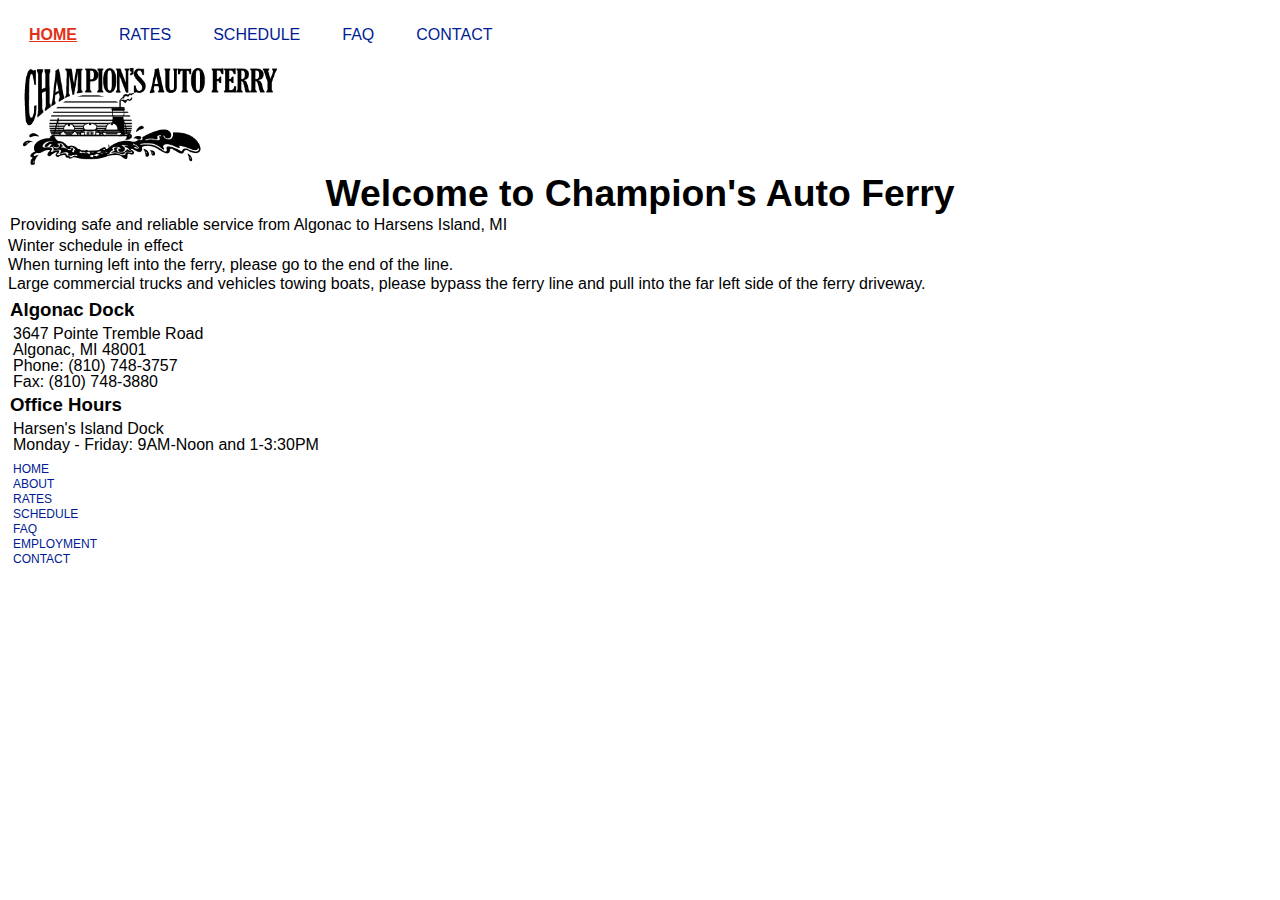
<file: index.html>
<!DOCTYPE html>
<html lang="en">
  <head>
      <meta charset="UTF-8">
      <link rel="shortcut icon" href="images/favicon.png"/>
      <link rel="stylesheet" type="text/css" href="css/default.css">
      <link rel="stylesheet" type="text/css" href="css/style.css">
      <title>Champion's Auto Ferry</title>
  </head>
  <body>
    <a href="#main" class="skip">Skip to content</a>

    <header>
      <nav>
        <ul>
          <li><a href="index.html" class="current">Home</a></li>
          <li><a href="rates.html">Rates</a></li>
          <li><a href="schedule.html">Schedule</a></li>
          <li><a href="faq.html">FAQ</a></li>
          <li><a href="contact.html">Contact</a></li>
        </ul>
      </nav>

      <img src="images/long-logo_400px.png" alt = "champion's auto ferry logo"/>

    </header>


    <main>
      <div id="main">

        <h1>Welcome to Champion's Auto Ferry</h1>

        <div class="welcome">
          <p>Providing safe and reliable service from Algonac to Harsens Island, MI</p>
        </div>

        <p>Winter schedule in effect</p>
        <p>When turning left into the ferry, please go to the end of the line.</p>
        <p>Large commercial trucks and vehicles towing boats, please bypass the ferry line and pull into the far left side of the ferry driveway.</p>

      </div>
    </main>

  </body>

  <footer>

    <section class="contact">
      <h1>Algonac Dock</h1>
      <p class="contact">3647 Pointe Tremble Road <br>
        Algonac, MI 48001 <br>
        Phone: (810) 748-3757 <br>
        Fax: (810) 748-3880 <br>
      </p>
      <h1>Office Hours</h1>
      <p class="contact">Harsen's Island Dock <br>
        Monday - Friday: 9AM-Noon and 1-3:30PM
      </p>
    </section>

    <nav class="footer-nav">
      <ul>
        <li><a href="index.html" class="current">Home</a></li>
        <li><a href="about.html">About</a></li>
        <li><a href="rates.html">Rates</a></li>
        <li><a href="schedule.html">Schedule</a></li>
        <li><a href="faq.html">FAQ</a></li>
        <li><a href="employment.html">Employment</a></li>
        <li><a href="contact.html">Contact</a></li>
      </ul>
    </nav>

  </footer>

</html>
</file>
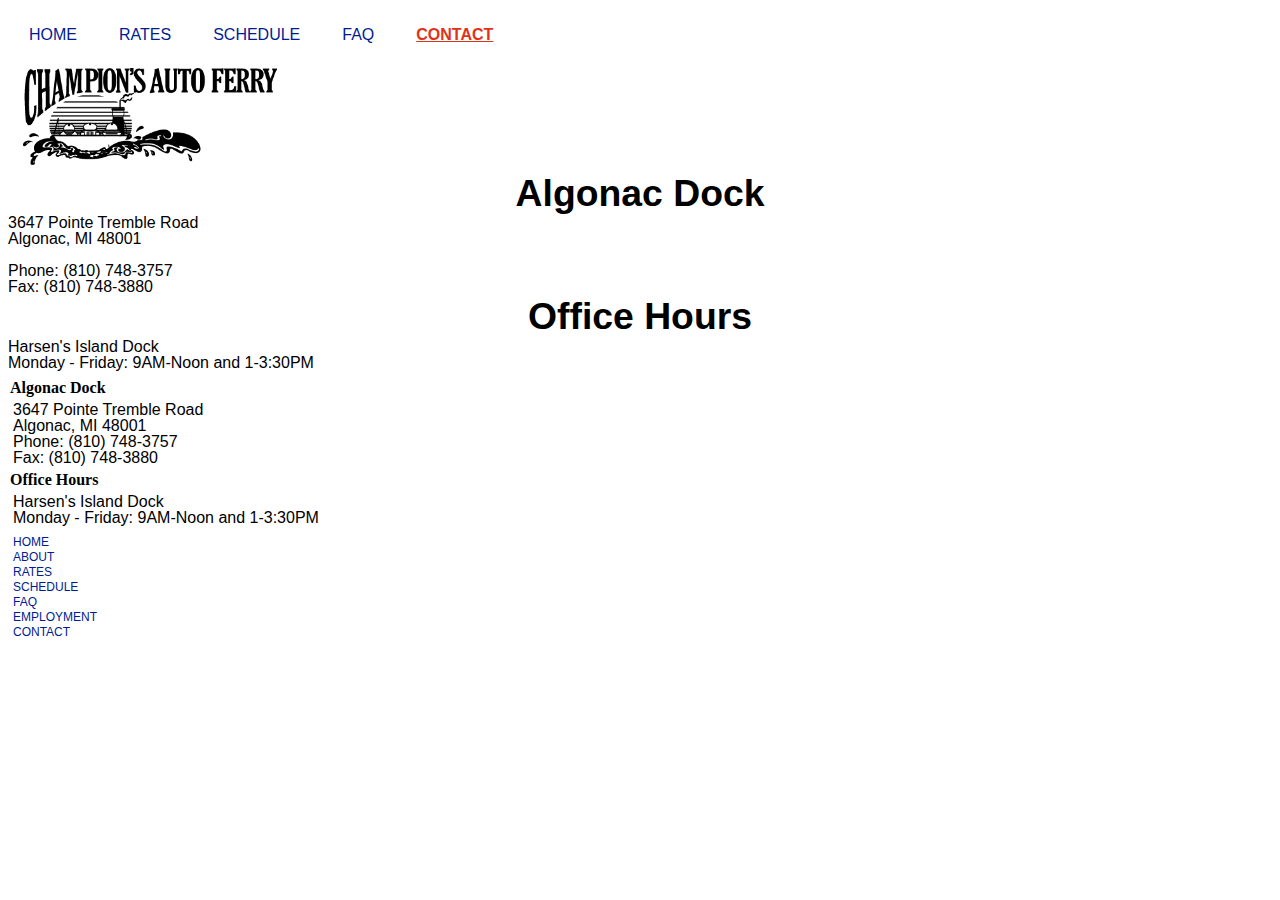
<file: contact.html>
<!DOCTYPE html>
<html lang="en">
  <head>
      <meta charset="UTF-8">
      <link rel="shortcut icon" href="images/favicon.png"/>
      <link rel="stylesheet" type="text/css" href="css/default.css">
      <link rel="stylesheet" type="text/css" href="css/style.css">
      <title>Contact - Champion's Auto Ferry</title>
  </head>
  <body>
    <a href="#main" class="skip">Skip to content</a>

    <header>
      <nav>
        <ul>
          <li><a href="index.html">Home</a></li>
          <li><a href="rates.html">Rates</a></li>
          <li><a href="schedule.html">Schedule</a></li>
          <li><a href="faq.html">FAQ</a></li>
          <li><a href="contact.html" class="current">Contact</a></li>
        </ul>
      </nav>

      <img src="images/long-logo_400px.png" alt = "champion's auto ferry logo"/>

    </header>


    <main>
      <div id="main">

        <h1>Algonac Dock</h1>
        <p class="contact">3647 Pointe Tremble Road <br>
          Algonac, MI 48001 <br>
          <br>
          Phone: (810) 748-3757 <br>
          Fax: (810) 748-3880 <br>
        </p>
        <h1>Office Hours</h1>
        <p class="contact">Harsen's Island Dock <br>
          Monday - Friday: 9AM-Noon and 1-3:30PM
        </p>

      </div>
    </main>

  </body>

  <footer>

    <section class="contact">
      <h3>Algonac Dock</h3>
      <p class="contact">3647 Pointe Tremble Road <br>
        Algonac, MI 48001 <br>
        Phone: (810) 748-3757 <br>
        Fax: (810) 748-3880 <br>
      </p>
      <h3>Office Hours</h3>
      <p class="contact">Harsen's Island Dock <br>
        Monday - Friday: 9AM-Noon and 1-3:30PM
      </p>
    </section>

    <nav class="footer-nav">
      <ul>
        <li><a href="index.html">Home</a></li>
        <li><a href="about.html">About</a></li>
        <li><a href="rates.html">Rates</a></li>
        <li><a href="schedule.html">Schedule</a></li>
        <li><a href="faq.html">FAQ</a></li>
        <li><a href="employment.html">Employment</a></li>
        <li><a href="contact.html" class="current">Contact</a></li>
      </ul>
    </nav>

  </footer>

</html>
</file>
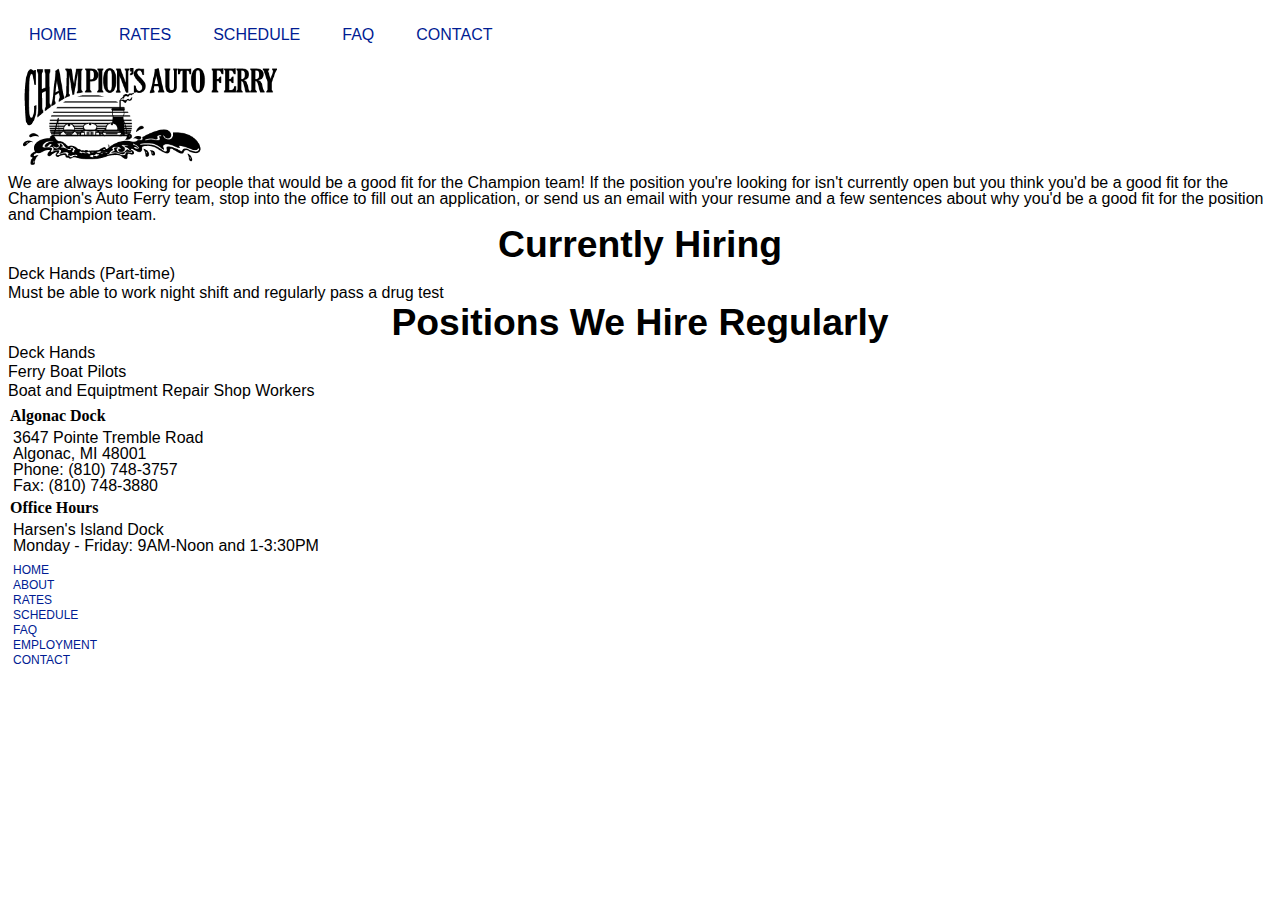
<file: employment.html>
<!DOCTYPE html>
<html lang="en">
  <head>
      <meta charset="UTF-8">
      <link rel="shortcut icon" href="images/favicon.png"/>
      <link rel="stylesheet" type="text/css" href="css/default.css">
      <link rel="stylesheet" type="text/css" href="css/style.css">
      <title>Champion's Auto Ferry</title>
  </head>
  <body>
    <a href="#main" class="skip">Skip to content</a>

    <header>
      <nav>
        <ul>
          <li><a href="index.html">Home</a></li>
          <li><a href="rates.html">Rates</a></li>
          <li><a href="schedule.html">Schedule</a></li>
          <li><a href="faq.html">FAQ</a></li>
          <li><a href="contact.html">Contact</a></li>
        </ul>
      </nav>

      <img src="images/long-logo_400px.png" alt = "champion's auto ferry logo"/>

    </header>


    <main>
      <div id="main">

        <p>We are always looking for people that would be a good fit for the Champion team! If the position you're looking for isn't currently open but you think you'd be a good fit for the Champion's Auto Ferry team, stop into the office to fill out an application, or send us an email with your resume and a few sentences about why you'd be a good fit for the position and Champion team.</p>

        <h1>Currently Hiring</h1>
        <p>Deck Hands (Part-time)</p>
        <p>Must be able to work night shift and regularly pass a drug test</p>

        <h1>Positions We Hire Regularly</h1>
        <p>Deck Hands</p>
        <p>Ferry Boat Pilots</p>
        <p>Boat and Equiptment Repair Shop Workers</p>

      </div>
    </main>

  </body>

  <footer>

    <section class="contact">
      <h3>Algonac Dock</h3>
      <p class="contact">3647 Pointe Tremble Road <br>
        Algonac, MI 48001 <br>
        Phone: (810) 748-3757 <br>
        Fax: (810) 748-3880 <br>
      </p>
      <h3>Office Hours</h3>
      <p class="contact">Harsen's Island Dock <br>
        Monday - Friday: 9AM-Noon and 1-3:30PM
      </p>
    </section>

    <nav class="footer-nav">
      <ul>
        <li><a href="index.html">Home</a></li>
        <li><a href="about.html">About</a></li>
        <li><a href="rates.html">Rates</a></li>
        <li><a href="schedule.html">Schedule</a></li>
        <li><a href="faq.html">FAQ</a></li>
        <li><a href="employment.html" class="current">Employment</a></li>
        <li><a href="contact.html">Contact</a></li>
      </ul>
    </nav>

  </footer>

</html>
</file>
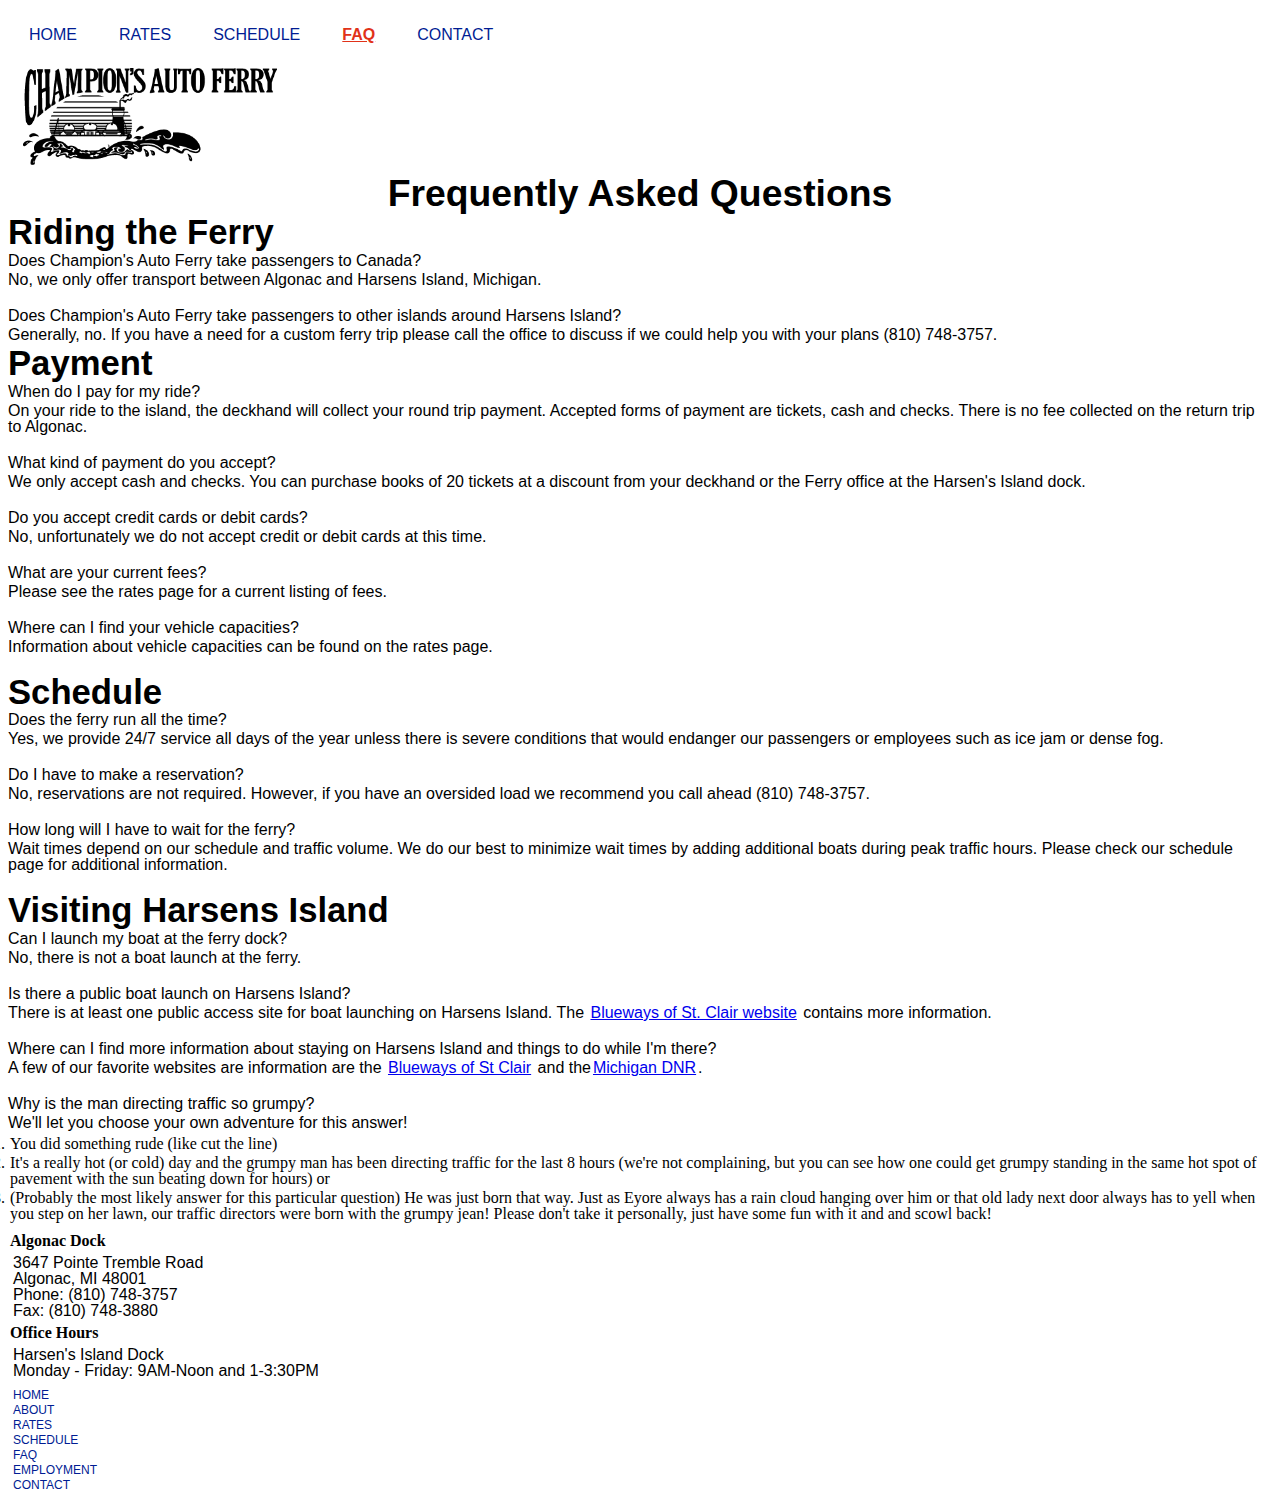
<file: faq.html>
<!DOCTYPE html>
<html lang="en">
  <head>
      <meta charset="UTF-8">
      <link rel="shortcut icon" href="images/favicon.png"/>
      <link rel="stylesheet" type="text/css" href="css/default.css">
      <link rel="stylesheet" type="text/css" href="css/style.css">
      <title>FAQ - Champion's Auto Ferry</title>
  </head>
  <body>
    <a href="#main" class="skip">Skip to content</a>

    <header>
      <nav>
        <ul>
          <li><a href="index.html">Home</a></li>
          <li><a href="rates.html">Rates</a></li>
          <li><a href="schedule.html">Schedule</a></li>
          <li><a href="faq.html" class="current">FAQ</a></li>
          <li><a href="contact.html">Contact</a></li>
        </ul>
      </nav>

      <img src="images/long-logo_400px.png" alt = "champion's auto ferry logo"/>

    </header>


    <main>
      <div id="main">

        <h1>Frequently Asked Questions</h1>

          <h2>Riding the Ferry</h2>
            <p class="question">Does Champion's Auto Ferry take passengers to Canada?</p>
            <p class="answer">No, we only offer transport between Algonac and Harsens Island, Michigan.</p>
            <br>
            <p class="question">Does Champion's Auto Ferry take passengers to other islands around Harsens Island?</p>
            <p class="answer">Generally, no. If you have a need for a custom ferry trip please call the office to discuss if we could help you with your plans (810) 748-3757.</p>

          <h2>Payment</h2>
            <p class="question">When do I pay for my ride?</p>
            <p class="answer">On your ride to the island, the deckhand will collect your round trip payment. Accepted forms of payment are tickets, cash and checks. There is no fee collected on the return trip to Algonac.</p>
            <br>
            <p class="question">What kind of payment do you accept?</p>
            <p class="answer">We only accept cash and checks. You can purchase books of 20 tickets at a discount from your deckhand or the Ferry office at the Harsen's Island dock.</p>
            <br>
            <p class="question">Do you accept credit cards or debit cards?</p>
            <p class="answer">No, unfortunately we do not accept credit or debit cards at this time.</p>
            <br>
            <p class="question">What are your current fees?</p>
            <p class="answer">Please see the rates page for a current listing of fees.</p>
            <br>
            <p class="question">Where can I find your vehicle capacities?</p>
            <p class="answer">Information about vehicle capacities can be found on the rates page.</p>
            <br>
          <h2>Schedule</h2>
            <p class="question">Does the ferry run all the time?</p>
            <p class="answer">Yes, we provide 24/7 service all days of the year unless there is severe conditions that would endanger our passengers or employees such as ice jam or dense fog.</p>
            <br>
            <p class="question">Do I have to make a reservation?</p>
            <p class="answer">No, reservations are not required. However, if you have an oversided load we recommend you call ahead (810) 748-3757.</p>
            <br>
            <p class="question">How long will I have to wait for the ferry?</p>
            <p class="answer">Wait times depend on our schedule and traffic volume. We do our best to minimize wait times by adding additional boats during peak traffic hours. Please check our schedule page for additional information.</p>
            <br>
          <h2>Visiting Harsens Island</h2>
            <p class="question">Can I launch my boat at the ferry dock?</p>
            <p class="answer">No, there is not a boat launch at the ferry.</p>
            <br>
            <p class="question">Is there a public boat launch on Harsens Island?</p>
            <p class="answer">There is at least one public access site for boat launching on Harsens Island. The <a href="http://www.bluewaysofstclair.org/recreation.asp?ait=av&aid=42">Blueways of St. Clair website</a> contains more information.</p>
            <br>
            <p class="question">Where can I find more information about staying on Harsens Island and things to do while I'm there?</p>
            <p class="answer">A few of our favorite websites are information are the <a href="http://www.bluewaysofstclair.org">Blueways of St Clair</a> and the<a href="https://search.michigan.gov/AppBuilder/search?ctx=DNR&q=harsens%20island">Michigan DNR</a>.</p>
            <br>
            <p class="question">Why is the man directing traffic so grumpy?</p>
            <p class="answer">We'll let you choose your own adventure for this answer!</p>
            <ol>
              <li>You did something rude (like cut the line)</li>
              <li>It's a really hot (or cold) day and the grumpy man has been directing traffic for the last 8 hours (we're not complaining, but you can see how one could get grumpy standing in the same hot spot of pavement with the sun beating down for hours) or</li>
              <li>(Probably the most likely answer for this particular question) He was just born that way. Just as Eyore always has a rain cloud hanging over him or that old lady next door always has to yell when you step on her lawn, our traffic directors were born with the grumpy jean! Please don't take it personally, just have some fun with it and and scowl back!</li>
            </ol>

      </div>
    </main>

  </body>

  <footer>

    <section class="contact">
      <h3>Algonac Dock</h3>
      <p class="contact">3647 Pointe Tremble Road <br>
        Algonac, MI 48001 <br>
        Phone: (810) 748-3757 <br>
        Fax: (810) 748-3880 <br>
      </p>
      <h3>Office Hours</h3>
      <p class="contact">Harsen's Island Dock <br>
        Monday - Friday: 9AM-Noon and 1-3:30PM
      </p>
    </section>

    <nav class="footer-nav">
      <ul>
        <li><a href="index.html">Home</a></li>
        <li><a href="about.html">About</a></li>
        <li><a href="rates.html">Rates</a></li>
        <li><a href="schedule.html">Schedule</a></li>
        <li><a href="faq.html" class="current">FAQ</a></li>
        <li><a href="employment.html">Employment</a></li>
        <li><a href="contact.html">Contact</a></li>
      </ul>
    </nav>

  </footer>

</html>
</file>
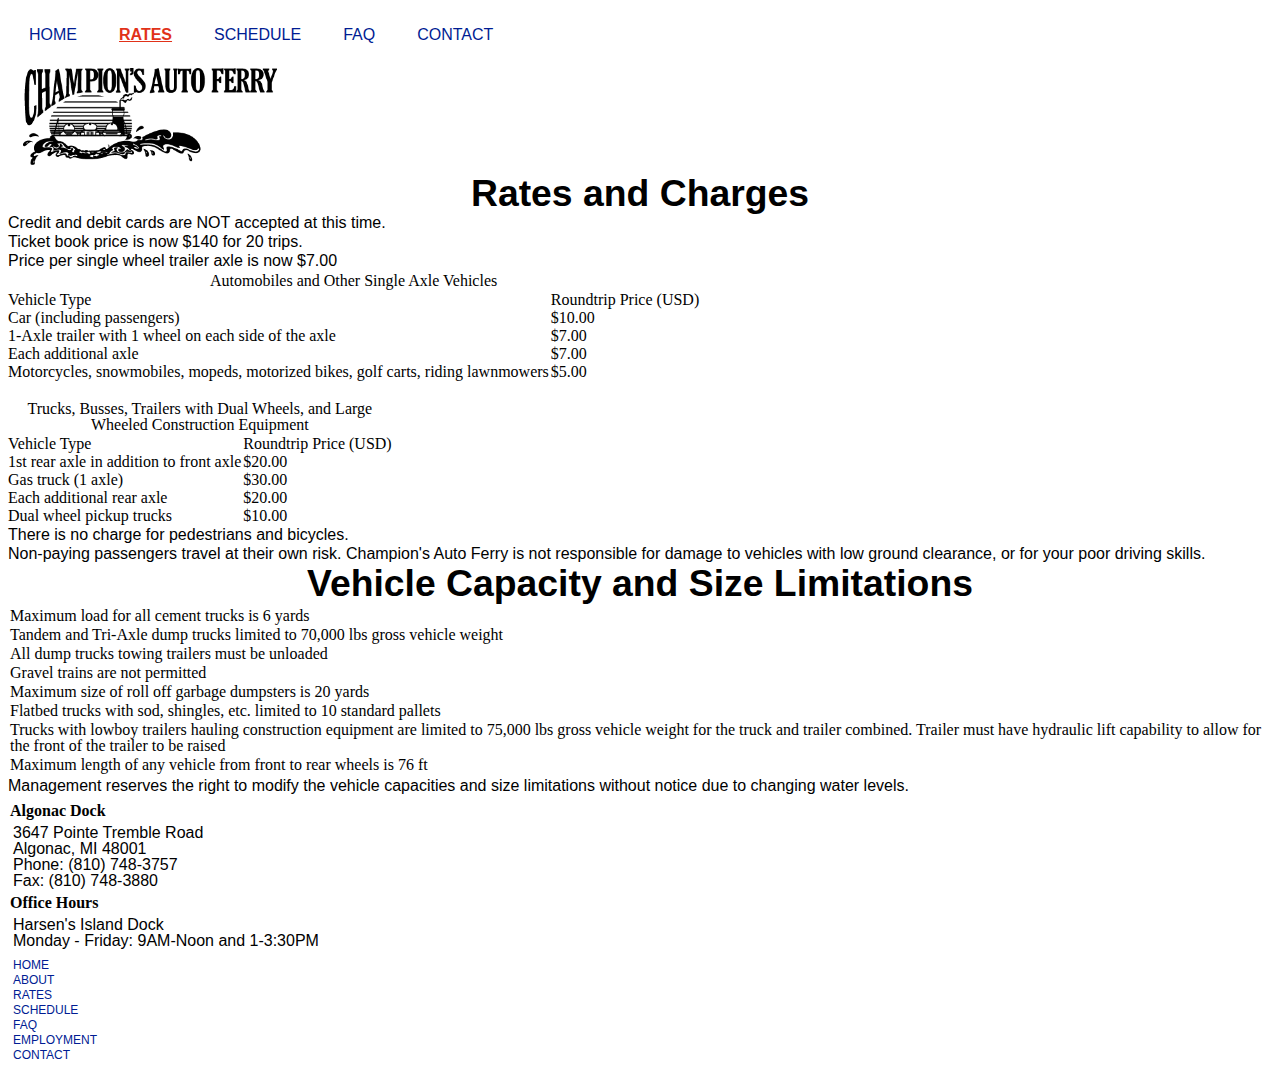
<file: rates.html>
<!DOCTYPE html>
<html lang="en">
  <head>
      <meta charset="UTF-8">
      <link rel="shortcut icon" href="images/favicon.png"/>
      <link rel="stylesheet" type="text/css" href="css/default.css">
      <link rel="stylesheet" type="text/css" href="css/style.css">
      <title>Rates - Champion's Auto Ferry</title>
  </head>
  <body>
    <a href="#main" class="skip">Skip to content</a>

    <header>
      <nav>
        <ul>
          <li><a href="index.html">Home</a></li>
          <li><a href="rates.html" class="current">Rates</a></li>
          <li><a href="schedule.html">Schedule</a></li>
          <li><a href="faq.html">FAQ</a></li>
          <li><a href="contact.html">Contact</a></li>
        </ul>
      </nav>

      <img src="images/long-logo_400px.png" alt = "champion's auto ferry logo"/>

    </header>


    <main>
      <div id="main">

        <h1>Rates and Charges</h1>

          <p>Credit and debit cards are NOT accepted at this time.</p>
          <p>Ticket book price is now $140 for 20 trips.</p>

          <p>Price per single wheel trailer axle is now $7.00</p>

          <table>
            <caption>Automobiles and Other Single Axle Vehicles</caption>
              <thead>
                <tr>
                  <td>Vehicle Type</td>
                  <td>Roundtrip Price (USD)</td>
                </tr>
            </thead>
            <tr>
              <td>Car (including passengers)</td>
              <td>$10.00</td>
            </tr>
            <tr>
              <td>1-Axle trailer with 1 wheel on each side of the axle</td>
              <td>$7.00</td>
            </tr>
            <tr>
              <td>Each additional axle</td>
              <td>$7.00</td>
            </tr>
            <tr>
              <td>Motorcycles, snowmobiles, mopeds, motorized bikes, golf carts, riding lawnmowers</td>
              <td>$5.00</td>
            </tr>
            </table>

            <br>

            <table>
              <caption>Trucks, Busses, Trailers with Dual Wheels, and Large Wheeled Construction Equipment</caption>
                <thead>
                  <tr>
                    <td>Vehicle Type</td>
                    <td>Roundtrip Price (USD)</td>
                  </tr>
              </thead>
              <tr>
                <td>1st rear axle in addition to front axle</td>
                <td>$20.00</td>
              </tr>
              <tr>
                <td>Gas truck (1 axle)</td>
                <td>$30.00</td>
              </tr>
              <tr>
                <td>Each additional rear axle</td>
                <td>$20.00</td>
              </tr>
              <tr>
                <td>Dual wheel pickup trucks</td>
                <td>$10.00</td>
              </tr>
              </table>

          <p>There is no charge for pedestrians and bicycles.</p>

          <p>Non-paying passengers travel at their own risk. Champion's Auto Ferry is not responsible for damage to vehicles with low ground clearance, or for your poor driving skills.</p>

        <h1>Vehicle Capacity and Size Limitations</h1>

          <ul>
            <li>Maximum load for all cement trucks is 6 yards</li>
            <li>Tandem and Tri-Axle dump trucks limited to 70,000 lbs gross vehicle weight</li>
            <li>All dump trucks towing trailers must be unloaded</li>
            <li>Gravel trains are not permitted</li>
            <li>Maximum size of roll off garbage dumpsters is 20 yards</li>
            <li>Flatbed trucks with sod, shingles, etc. limited to 10 standard pallets</li>
            <li>Trucks with lowboy trailers hauling construction equipment are limited to 75,000 lbs gross vehicle weight for the truck and trailer combined. Trailer must have hydraulic lift capability to allow for the front of the trailer to be raised</li>
            <li>Maximum length of any vehicle from front to rear wheels is 76 ft</li>
          </ul>

          <p>Management reserves the right to modify the vehicle capacities and size limitations without notice due to changing water levels.</p>

      </div>
    </main>

  </body>

  <footer>

    <section class="contact">
      <h3>Algonac Dock</h3>
      <p class="contact">3647 Pointe Tremble Road <br>
        Algonac, MI 48001 <br>
        Phone: (810) 748-3757 <br>
        Fax: (810) 748-3880 <br>
      </p>
      <h3>Office Hours</h3>
      <p class="contact">Harsen's Island Dock <br>
        Monday - Friday: 9AM-Noon and 1-3:30PM
      </p>
    </section>

    <nav class="footer-nav">
      <ul>
        <li><a href="index.html">Home</a></li>
        <li><a href="about.html">About</a></li>
        <li><a href="rates.html" class="current">Rates</a></li>
        <li><a href="schedule.html">Schedule</a></li>
        <li><a href="faq.html">FAQ</a></li>
        <li><a href="employment.html">Employment</a></li>
        <li><a href="contact.html">Contact</a></li>
      </ul>
    </nav>

  </footer>

</html>
</file>
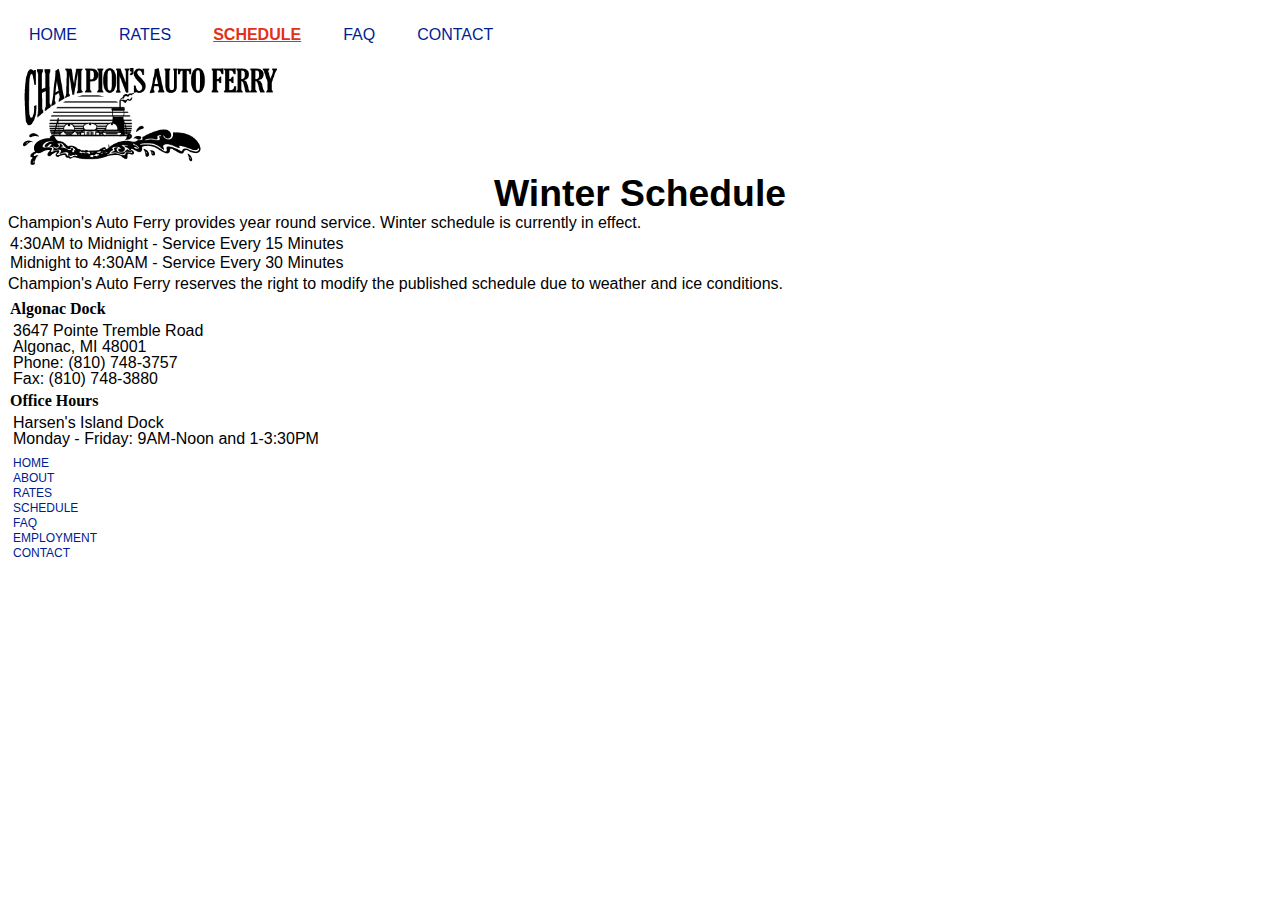
<file: schedule.html>
<!DOCTYPE html>
<html lang="en">
  <head>
      <meta charset="UTF-8">
      <link rel="shortcut icon" href="images/favicon.png"/>
      <link rel="stylesheet" type="text/css" href="css/default.css">
      <link rel="stylesheet" type="text/css" href="css/style.css">
      <title>Schedule - Champion's Auto Ferry</title>
  </head>
  <body>
    <a href="#main" class="skip">Skip to content</a>

    <header>
      <nav>
        <ul>
          <li><a href="index.html">Home</a></li>
          <li><a href="rates.html">Rates</a></li>
          <li><a href="schedule.html" class="current">Schedule</a></li>
          <li><a href="faq.html">FAQ</a></li>
          <li><a href="contact.html">Contact</a></li>
        </ul>
      </nav>

      <img src="images/long-logo_400px.png" alt = "champion's auto ferry logo"/>

    </header>


    <main>
      <div id="main">

        <h1>Winter Schedule</h1>
          <p>Champion's Auto Ferry provides year round service. Winter schedule is currently in effect.</p>

          <div class="schedule">
            <p>4:30AM to Midnight - Service Every 15 Minutes</p>
            <p>Midnight to 4:30AM - Service Every 30 Minutes</p>
          </div>

          <p>Champion's Auto Ferry reserves the right to modify the published schedule due to weather and ice conditions.</p>

      </div>
    </main>

  </body>

  <footer>

    <section class="contact">
      <h3>Algonac Dock</h3>
      <p class="contact">3647 Pointe Tremble Road <br>
        Algonac, MI 48001 <br>
        Phone: (810) 748-3757 <br>
        Fax: (810) 748-3880 <br>
      </p>
      <h3>Office Hours</h3>
      <p class="contact">Harsen's Island Dock <br>
        Monday - Friday: 9AM-Noon and 1-3:30PM
      </p>
    </section>

    <nav class="footer-nav">
      <ul>
        <li><a href="index.html">Home</a></li>
        <li><a href="about.html">About</a></li>
        <li><a href="rates.html">Rates</a></li>
        <li><a href="schedule.html" class="current">Schedule</a></li>
        <li><a href="faq.html">FAQ</a></li>
        <li><a href="employment.html">Employment</a></li>
        <li><a href="contact.html">Contact</a></li>
      </ul>
    </nav>

  </footer>

</html>
</file>
<file: css/style.css>
/* from: https://www.bignerdranch.com/blog/web-accessibility-skip-navigation-links/ */
.skip {
        position: absolute;
        top: -1000px;
        left: -1000px;
        height: 1px;
        width: 1px;
        text-align: left;
        overflow: hidden;
    }

    a.skip:active,
    a.skip:focus,
    a.skip:hover {
        left: 0;
        top: 0;
        width: auto;
        height: auto;
        overflow: visible;
    }

/* styling for tagline content on about page */
.welcome {}
  .footer-nav

  /* might not need this depending on style */
  .contact

/* for winter schedule announcement emphasized text */
.announcement

/* for schedule */
.schedule{}

body header img {
    display: block;
    margin: 5px 17px;
    padding: 0;
    width: 20%;
    height: auto;
  }

body header nav ul {
  list-style-type: none;
  margin: 2px 2px 2px 2px;
  padding: 0;
  overflow: auto;
  background-color: #ffffff;
  font-family: "PT Sans";
  font-size: 16px;
  text-transform: uppercase;
}

body header nav li {
  display: inline-block;
  text-align: left;
}

body header nav li a {
  display: block;
  color: rgba(0,28,147,1.0);
  text-align: center;
  padding: 14px 16px;
  text-decoration: none;
  font: 20px;
  font-family: "PT Sans", sans-serif
}

/* Change the link color to #111 (black) on hover */
body header nav li a:hover {
  color: rgba(225,50,25,1.0);
}

header nav .current {
  color: rgba(225,50,25,1.0);
  font-weight: bold;
  text-decoration: underline;
}

body h1 {
  text-align: center;
  font-family: "PT Sans", sans-serif;
  font-size: 28pt;
  font-weight: bold;
  color: #000;
}

body h2 {
  text-align: left;
  font-family: "PT Sans", sans-serif;
  font-size: 26pt;
  font-weight: semi-bold;
  color: #000;
}

body p {
  text-align: left;
  font-family: "Open Sans", sans-serif;
  font-size: 12pt;
  font-weight: regular, none;
  color: #000;
}

footer h1 {
  text-align: left;
  font-family: "PT Sans", sans-serif;
  font-size: 14pt;
  font-weight: bold;
  color: #000;
}

footer p {
  text-align: left;
  font-family: "PT Sans", sans-serif;
  font-size: 12pt;
  font-weight: regular, none;
  color: #000;
  padding: 4px;
}

footer nav ul {
  display: inline-block
  list-style-type: none;
  margin: 0;
  padding: 0;
  overflow: auto;
  background-color: #ffffff;
  font-family: "PT Sans", sans-serif;
  font-size: 12px;
  text-transform: uppercase;
}

footer nav li {
  display: block;
  text-align: left;
}

footer nav li a {
  color: rgba(0,28,147,1.0);
  text-align: left;
  padding: 2px 2px;
  text-decoration: none;
  font: 12px;
  font-family: "PT Sans", sans-serif;
}

/* Change the link color to #111 (black) on hover */
footer nav li a:hover {
  color: rgba(225,50,25,1.0);
}
</file>
<file: css/default.css>
/*
html5doctor.com Reset Stylesheet
v1.6.1
Last Updated: 2010-09-17
Author: Richard Clark - http://richclarkdesign.com
Twitter: @rich_clark
*/

html, body, div, span, object, iframe,
h1, h2, h3, h4, h5, h6, p, blockquote, pre,
abbr, address, cite, code,
del, dfn, em, img, ins, kbd, q, samp,
small, strong, sub, sup, var,
b, i,
dl, dt, dd, ol, ul, li,
fieldset, form, label, legend,
table, caption, tbody, tfoot, thead, tr, th, td,
article, aside, canvas, details, figcaption, figure,
footer, header, hgroup, menu, nav, section, summary,
time, mark, audio, video {
    margin:1px;
    padding:1px;
    border:0;
    outline:0;
    font-size:100%;
    vertical-align:baseline;
    background:transparent;
}

body {
    line-height:1;
}

article,aside,details,figcaption,figure,
footer,header,hgroup,menu,nav,section {
	display:block;
}

nav ul {
    list-style:none;
}

blockquote, q {
    quotes:none;
}

blockquote:before, blockquote:after,
q:before, q:after {
    content:'';
    content:none;
}

a {
    margin:1px;
    padding:1px;
    font-size:100%;
    vertical-align:baseline;
    background:transparent;
}

/* change colours to suit your needs */
ins {
    background-color:#ff9;
    color:#000;
    text-decoration:none;
}

/* change colours to suit your needs */
mark {
    background-color:#ff9;
    color:#000;
    font-style:italic;
    font-weight:bold;
}

del {
    text-decoration: line-through;
}

abbr[title], dfn[title] {
    border-bottom:1px dotted;
    cursor:help;
}

table {
    border-collapse:collapse;
    border-spacing:0;
}

/* change border colour to suit your needs */
hr {
    display:block;
    height:1px;
    border:0;
    border-top:1px solid #cccccc;
    margin:1em 0;
    padding:0;
}

input, select {
    vertical-align:middle;
}
</file>
